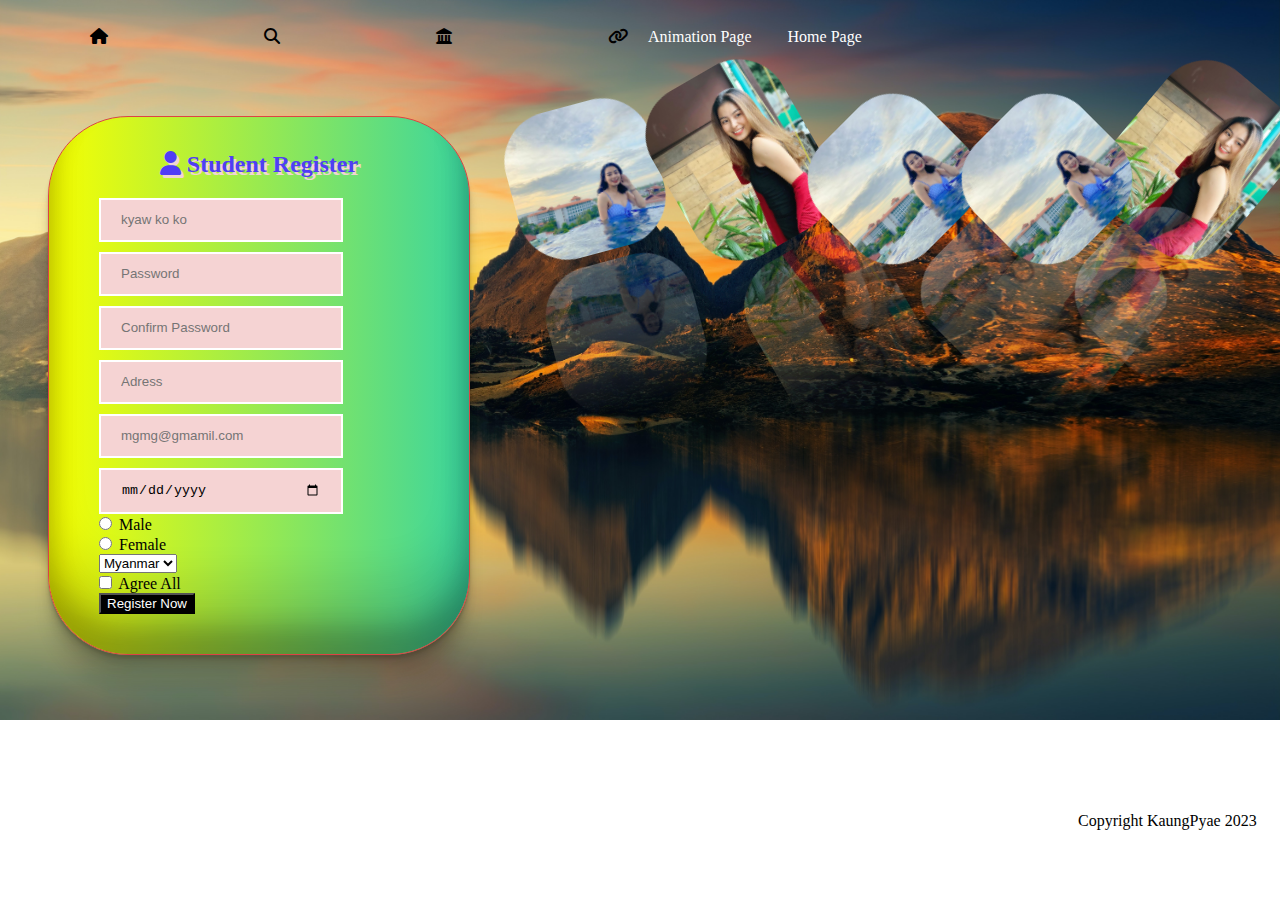
<file: index.html>
<!DOCTYPE html>
<html lang="en">
<head>
    <meta charset="UTF-8">
    <meta name="viewport" content="width=device-width, initial-scale=1.0">
    <title>Register</title>
    <link rel="stylesheet" href="../register.css">

</head>

<body class="body">
    <main class="main">
        <div class="topbar">
            <a href="house"></a><i class="fa-solid fa-house"  ></i>
            <a href="search"></a><i class="fa-solid fa-magnifying-glass "></i>
            <a href="land"></a><i class="fa-solid fa-landmark"></i>
            <a href="link"></a><i class="fa-solid fa-link"></i>
            <a href="./animation.html">Animation Page</a>
            <a href="./index.html">Home  Page</a>
           
        </div>
        <div class="container">
            <section class="login">
                
                <h3 class="box-title">
                <i class="fa-solid fa-user"></i>
                    Student Register
                </h3>
                    <form class="form" method="get" action="https://mms-it.com">
                        <div>
                            <label class="label" 
                            for=""id="yourname">
                            </label>
                            <input type="yourname" name="your_name" id="your name" value="" placeholder="kyaw ko ko" class="input" required>
                        </div>
    
                        <div>
                            <label class="label" for="password"id="password">
    
                            </label>
                            <input type="password" name="password" id="password" value="" placeholder="Password" class="input" required>
                        </div>
    
                        <div>
                            <label class="label" for="confirm-password"id="password">
    
                            </label>
                            <input type="password" name="password" id="password" value="" placeholder="Confirm Password" class="input" required>
                        </div>
    
    
                        <div>
                            <label class="label" for="Adress"id="adress">
    
                            </label>
                            <input type="Adress" name="adress" id="place" value="" placeholder="Adress" class="input" required>
                        </div>
    
                        <div>
                            <label class="label"  for=""id="Email">
                            </label>
                            <input type="Email" name="" id="email" value="" placeholder="mgmg@gmamil.com" class="input" required>
                        </div>
    
    
                        <div>
                            <label class="label"  for=""id="birthday">
                            </label>
                            <input type="date" name="" id="date" value="" placeholder="" class="input" required>
                        </div>
                        
                        <div>
                            <input type="radio" class="radio" id="male" name="gender" value="male">
                            <label for="other">Male</label>
                        </div>
                        <div>
                            <input type="radio" class="radio" id="female" name="gender" value="female">
                            <label for="">Female</label>
                        </div>
            
                        
                        <div>
                            </label>
                            <select class="option" id="type" name="type" >
    
                            <option value="myanmar" class="option">Myanmar</option>
                            <option value="usa" class="option">USA</option>
                            <option value="china" class="optioon">China</option>
    
    
                            </select>
                        </div>
                        <div>
                            <input type="checkbox" name="checkbox" id="agree"  class="agree" >
                            <label for="">Agree All</label>
                        </div>
                        <button class="button">Register Now</button>
    
                       
                    </form>
            </section>
            <div class="photo">
                <img class="poe1" src="./img/poe-mamhe-thar-7.jpg" alt="">
                <img class="poe2" src="./img/poe-mamhe-thar-8.jpg" alt="">
                <img class="poe3" src="./img/poe-mamhe-thar-7.jpg" alt="">
                <img class="poe4" src="./img/poe-mamhe-thar-8.jpg" alt="">
                <img class="poe3" src="./img/poe-mamhe-thar-7.jpg" alt="">
                <!-- <img class="poe4" src="./img/poe-mamhe-thar-8.jpg" alt=""> -->
            </div>
          
     
        
    </main>
    <div>

    </div>
    
    <div class="ABC">
        <a class="facebook" herf=""><i class="fa-brands fa-facebook"></i></a>
        <a class="twitter" href=""><i class="fa-brands fa-twitter"></i></a>
        <a class="linkedin" href=""><i class="fa-brands fa-linkedin"></i></a>
        <a class="github" href=""><i class="fa-brands fa-github"></i></a>
        <p>Copyright KaungPyae 2023</p>
        <br><br><br>
    </div>
   
   
</body>
</html>
</file>
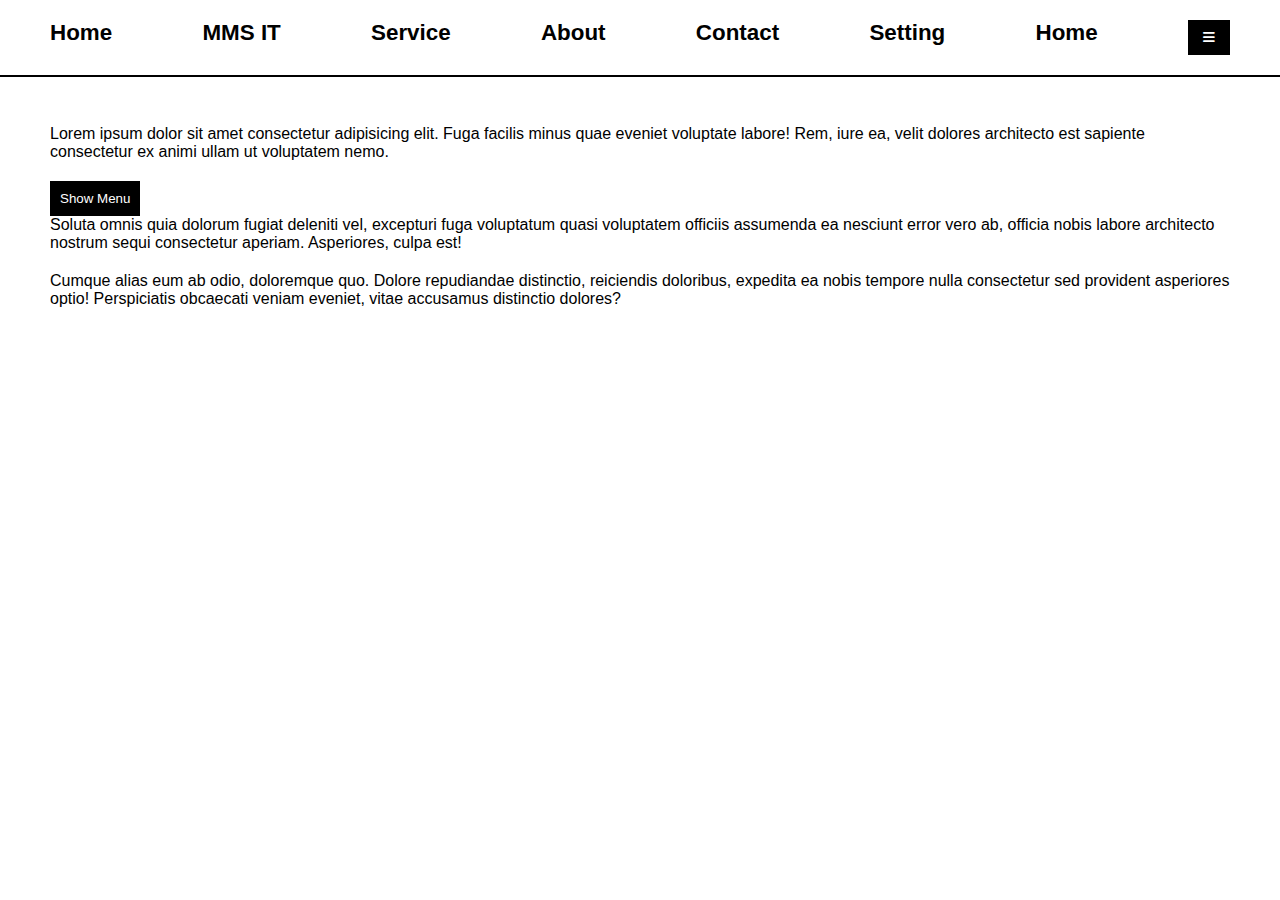
<file: animation.html>
<!DOCTYPE html>
<html lang="en">
<head>
    <meta charset="UTF-8">
    <meta name="viewport" content="width=device-width, initial-scale=1.0">
    <title>transform</title>
    <link rel="stylesheet" href="./animation.css">
    <link
    rel="stylesheet"
    href="https://cdnjs.cloudflare.com/ajax/libs/animate.css/4.1.1/animate.min.css"
  />
</head>
<body>
    <main>
        <header>
            <a href="./index.html" class="header-brand">Home</a>
            <a href="#"  class="header-brand">MMS IT</a>
            <a href="# " class="header-brand"   >Service</a>
            <a href="#"  class="header-brand">About</a>
            <a href="#"  class="header-brand">Contact</a>
            <a href="# " class="header-brand"   >Setting</a>
            <a href="./index.html"  class="header-brand">Home</a>



            <div class="menu">
                <button class="menu-btn">
                    <i class="fa-solid fa-bars"></i>
                  
                </button>
                <nav class="nav-menu">
                    <a class="nav-link active" href="">HOME</a>
                    <a class="nav-link active" href="">ABOUT</a>
                    <a class="nav-link active" href="">Sevrice</a>
                    <a class="nav-link active" href="">Projects</a>
                    <a class="nav-link active" href="">Contact Us</a>

                </nav>
            </div>
        </header>
        <div class="header-spacer"></div>
        <section class="box">
        

            <p>Lorem ipsum dolor sit amet consectetur adipisicing elit. Fuga facilis minus quae eveniet voluptate labore! Rem, iure ea, velit dolores architecto est sapiente consectetur ex animi ullam ut voluptatem nemo.</p>
            <div class="dropdown">
                <button class="dropdown-btn">Show Menu</button>
                <div class="dropdown-menu">
                    <a class="dropdown-link active" href="">HOME</a>
                    <a class="dropdown-link" href="">ABOUT</a>
                    <a class="dropdown-link" href="">Sevrice</a>
                    <a class="dropdown-link" href="">Projects</a>
                    <a class="dropdown-link" href="">Contact Us</a>
                </div>
            </div>
            <p>Soluta omnis quia dolorum fugiat deleniti vel, excepturi fuga voluptatum quasi voluptatem officiis assumenda ea nesciunt error vero ab, officia nobis labore architecto nostrum sequi consectetur aperiam. Asperiores, culpa est!</p>
            <p>Cumque alias eum ab odio, doloremque quo. Dolore repudiandae distinctio, reiciendis doloribus, expedita ea nobis tempore nulla consectetur sed provident asperiores optio! Perspiciatis obcaecati veniam eveniet, vitae accusamus distinctio dolores?</p>
        </section>
    </main>
</body>
</html>
</file>
<file: register.css>
@import url(https://cdnjs.cloudflare.com/ajax/libs/font-awesome/6.4.2/css/all.min.css);


.body {
    background-image: url(./img/pexels-johannes-plenio-3131634.jpg);
    background-repeat: no-repeat;
    background-size: cover;
}
.main {
   

   
}
.topbar {
   
    /* display: flex; */
    /* justify-content: space-between; */
    /* border-bottom: 2px solid black; */
    padding: 20px 50px;
    /* position: fixed; */
    width: 100vw;
    /* background-color: white; */

}


.fa-house {
    margin-left: 0;
}
.fa-magnifying-glass {
    margin-left: 120px;
}
.fa-landmark {
    margin-left: 120px;
}
.fa-link {
    margin-left: 120px;

}
.fa-house:hover {
    color: aqua;
}
.fa-magnifying-glass:hover {
    color: rgb(244, 63, 8);

}
.fa-landmark:hover {
    color: rgb(23, 234, 16);

}
.fa-link:hover {
    color: rgb(85, 12, 244);


}

a{
    display: inline;
    color: white;
    text-align: center;
    text-decoration: none;
    padding: 14px 16px;

}
.photo{
display: inline;
    
   

}
.poe1{
    /* background-image:url(./img/poe-mamhe-thar-7.jpg); */
  
    width: 150px;
    /* top: 10px;
    right:100px; */
    /* border: 2px solid black; */
    border-radius: 50px;
    transform: rotate(-15deg);

}
.poe1{
    -webkit-box-reflect: below 10px linear-gradient(to bottom, rgba(0,0,0,0.0), rgba(0,0,0,0.4));
}
.poe2 {
 
                                
    transform: rotate(-30deg);

    width: 150px;
    top: 20PX;
    right: 400px;
    /* border: 2px solid black; */
    border-radius: 50px;
    -webkit-box-reflect: below 10px linear-gradient(to bottom, rgba(0,0,0,0.0), rgba(0,0,0,0.4));

}
.poe3 {
 
    transform: rotate(-45deg);
        
    -webkit-box-reflect: below 10px linear-gradient(to bottom, rgba(0,0,0,0.0), rgba(0,0,0,0.4));

    width: 150px;
    top: 300px;
    right: 400px;
    /* border: 2px solid black; */
    border-radius: 50px;
}
.poe4 {
    float: right;
    transform: rotate(40deg);
    width: 150px;
    border-radius: 50px;
    -webkit-box-reflect: below 10px linear-gradient(to bottom, rgba(0,0,0,0.0), rgba(0,0,0,0.4));

       

    
}

.container {
    display: flex;
    
    justify-content:center;
    /* background-color: blue; */
   
    top: 50px;
    left: 20px;
}
.form {
   
    /* margin-left: 20px; */
    width: 200px;
    /* position: fixed; */
}
.box-title {
   text-align: center;
    /* margin-top: 0; */
    color:rgb(80, 61, 245);
}

.login {
   
    position: relative;
    border: 1px solid rgb(220, 68, 68);
    padding: 10px;
    margin-bottom: 10px;
    width: 400px;
    margin: 50px auto;
    background: linear-gradient(90deg, #f8ff00 0%, #3ad59f 100%);
    box-shadow: rgba(0, 0, 0, 0.17) 0px -23px 25px 0px inset, rgba(0, 0, 0, 0.15) 0px -36px 30px 0px inset, rgba(0, 0, 0, 0.1) 0px -79px 40px 0px inset, rgba(0, 0, 0, 0.06) 0px 2px 1px, rgba(0, 0, 0, 0.09) 0px 4px 2px, rgba(0, 0, 0, 0.09) 0px 8px 4px, rgba(0, 0, 0, 0.09) 0px 16px 8px, rgba(0, 0, 0, 0.09) 0px 32px 16px;
    border-radius: 80px;


}
.login.active {
    
}


.box-title {
    font-size: 1.5em;
    margin-bottom: 20px;
    text-shadow: 3px 3px #f1d4d4;
}
    

.input {
    display: block;
    width: 100%;
    border: 2px solid white ;
    line-height: 40px;
    padding: 0 20px;
    background-color: rgb(245, 211, 211);
    appearance: none;
    margin-left: 40px;

}
.label {
    display: block;
    margin-bottom: 10px;

}
.radio {
    display: inline-block;
    margin-left: 40px;
}
.option {
    margin-left: 40px;

}
.agree {
    margin-left: 40px;

}
.button{
    color: white;
    background-color: black;
    text-align: right;
    margin-left:40px;
    margin-bottom: 30px;
}
.ABC{
    position: absolute;
    bottom: 0;
    right: 0;

}
p {
  
}
</file>
<file: animation.css>
@import url("https://fonts.googleapis.com/css2?family=Roboto:ital,wght@0,300;0,400;1,300&display=swap");
@import url("https://cdnjs.cloudflare.com/ajax/libs/font-awesome/6.4.2/css/all.min.css");

* {
    margin: 0;
    padding: 0;
    box-sizing: border-box;
    font-family: "Montserrat", sans-serif;

}

header {
    display: flex;
    justify-content: space-between;
    border-bottom: 2px solid black;
    padding: 20px 50px;
    position: fixed;
    width: 100vw;
    background-color: white;
    z-index: ;



}

.header-brand {
    text-decoration: none;
    font-weight: bold;
    color: black;
    font-size: 1.4em;

}
.header-brand:hover {
    color: aquamarine;
}
.menu {}

.nav-menu {
    position: fixed;
    width: 200px;
    background-color: white;
    border-left: 3px solid black;
    height: 100vh;
    top: 0;
    right: 0;
    padding: 80px 30px;
    /* display: none; */
    /* transform: translateY(100%); */
    /* transform: ; */
    transform: translateX(100%) scale(0);

    transition: 500ms;
}

.menu-btn:focus+.nav-menu {
    /* display: block; */
    /* transform: ; */
    transform: translateX(0) scale(1);

}

.dropdown {
    display: inline-block;
    position: relative;
    /* right: 0; */
    /* left: -100px; */

}

.dropdown-btn {
    background-color: black;
    color: white;
    padding: 10px 10px;
    border: none;

}

.dropdown-menu {
    /* display: none; */
    border: 2px solid black;
    /* background-color: white; */
    padding: 10px;
    position: absolute;
    /* right: -100px; */
    top: 100%;
    left: 0;
    /* transform: translateX(30px); */
    background-color: white;
    width: 100px;
    opacity: 0;
    pointer-events: all;
    transition: 500ms;
    
}
.dropdown-btn:focus+.dropdown-menu{
    opacity: 1;
}

.dropdown-link{
    padding: 10px;
    font-size:0.8em;
    display: block;
    text-decoration: none;
    color: black;
    right: -170px;




}
.dropdown-link.active{
    background-color: black;
    color: white;
    
}

.nav-link {
    display: block;
    text-decoration: none;
    color: black;
    margin-bottom: 20px;
    font-size: 1.3em;
    font-weight: bold;


}

.menu-btn {
    background: #000;
    color: white;
    border: none;
    padding: 10px 15px;
}


.box {
    padding: 25px 50px;


}

.box p {
    margin-bottom: 20px;

}

.header-spacer {
    height: 100px;
}

.nav-link.active {
    background-color: #ea2a2a;
    color: white;
    padding: 10px;
}
</file>
